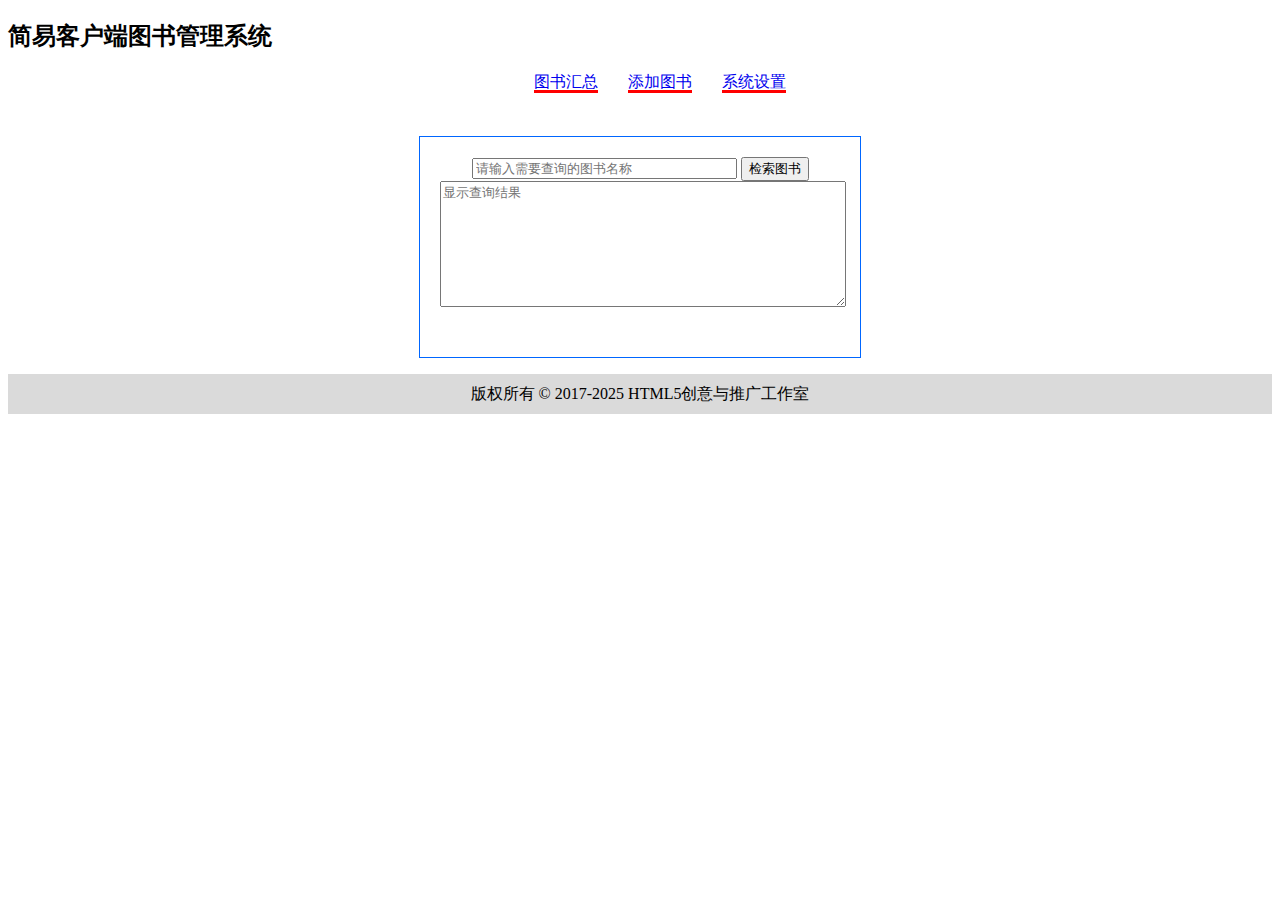
<file: index.html>
<!DOCTYPE html>
<html lang="zh">
<head>
    <meta charset="UTF-8">
    <title>IndexedDB 管理客户端数据 - 简易图书管理系统</title>
    <link rel="stylesheet" type="text/css" href="css\index.css"/>
    <script type="text/javascript" src="js\index.js"></script>
</head>
<body class="list">
    <!-- 1. 采用HTML5设计页面内容 -->
    <header>
        <h2>简易客户端图书管理系统</h2>
        <nav>
            <ul>
                <li><a id="al" href="#list" class="list">图书汇总</a></li>
                <li><a id="a2" href="#add" class="add">添加图书</a></li>
                <li><a id="a3" href="#setting" class="setting">系统设置</a></li>
            </ul>
        </nav>
    </header>
    <!-- 采用3个section设计3个不同的导航页面 -->

    <section class="list">
        <!-- 第 1 个section 是图书列表清单 -->
        <form name="list">
            <input type="search" size="30" name="query" placeholder="请输入需要查询的图书名称"/>
            <input type="button" value="检索图书" onclick="showBooks();"/>
            <br/>
            <textarea id="booklist" rows="8" placeholder="显示查询结果"></textarea> <!-- 显示查询结果 -->
        </form>
    </section>

    <section class="add">
        <!-- 第 2 个section 是图书添加 -->
        <form name="add">
            <fieldset>
                <legend align="center">图书基本信息</legend>
                图书标题：<input type="text" name="title" autocomplete="true"/>
                <br/>
                作者：<input type="text" name="author" autocomplete="true" required/><br/>
                ISBN：<input type="text" name="isbn" autocomplete="true" pattern="[0-9]{13}" required/><br/>
                <input type="button" class="myButton" value="添加图书" onclick="addBook();">
            </fieldset>
        </form>
    </section>

    <section class="setting">
        <!-- 第 3 个section 是系统设置 -->
        <form name="setting">
            <input type="button" value="清除所有图书" class="myButton" onclick="deleteAllBooks();"/>
            <input type="button" value="清除数据库" class="myButton" onclick="deleteDatabase();"/>
            <input type="button" value="数据库初始化" class="myButton" onclick="loadBooks()"/>
        </form>
    </section>

    <footer>
        <p>版权所有 &copy; 2017-2025 HTML5创意与推广工作室</p>
    </footer>
</body>
</html>
</file>
